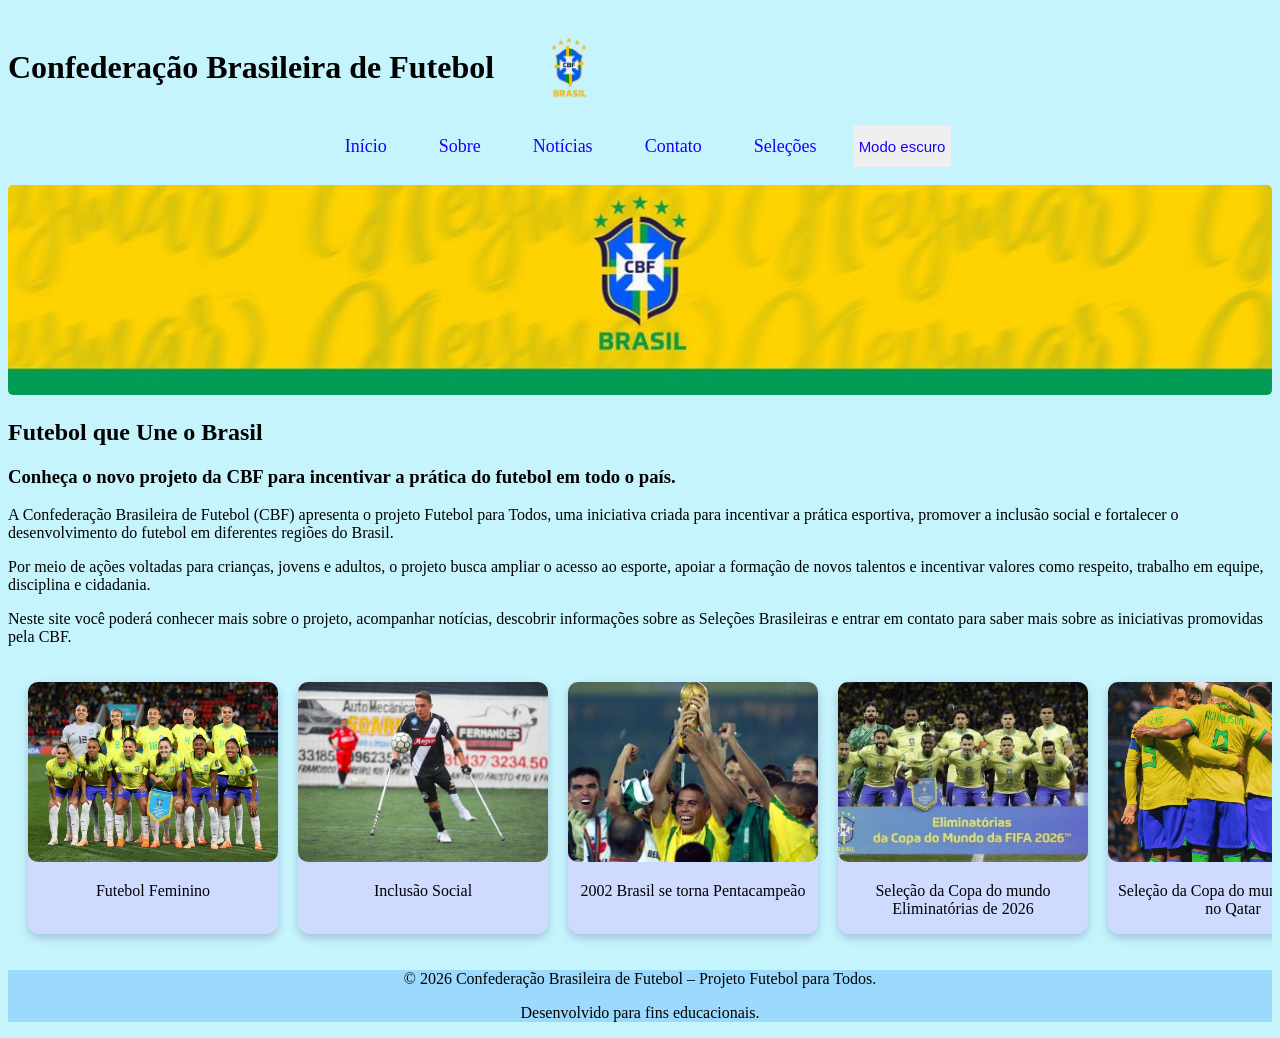
<file: cbf.theodoro/index.html>
<!DOCTYPE html>
<html lang="pt-br">
<head>
    <meta charset="UTF-8">
    <meta name="viewport" content="width=device-width, initial-scale=1.0">
    <title>Confederação Brasileira de Futebol</title>
    <link rel="stylesheet" href="style.css">
</head>

<body id="pagina">

<!--Cabeçalho-->
<header>
    <div class="cabecalho">
    <h1> Confederação Brasileira de Futebol </h1>
    <img class="logo-header-cbf" src="img/logodacbf-header.jpeg.png" alt="Logo da CBF">
    </div>

<!--barra de navegação entre as páginas-->
    <nav>
        <a href="index.html">Início</a>
        <a href="sobre.html">Sobre</a>
        <a href="noticias.html">Notícias</a>
        <a href="contato.html">Contato</a>
        <a href="selecoes.html">Seleções</a>
        <button id="modo-escuro">Modo escuro</button>
    </nav>
    

</header>


<!--Parte principal-->
<main>
<br>
    <img class="banner" src="img/banner4.jpg" alt="banner seleção">

    <section>

        <h2>Futebol que Une o Brasil</h2>
        <h3>Conheça o novo projeto da CBF 
        para incentivar a prática do futebol 
        em todo o país.
        </h3>

        <p>
A Confederação Brasileira de Futebol (CBF) apresenta o projeto
Futebol para Todos, uma iniciativa criada para incentivar a prática
esportiva, promover a inclusão social e fortalecer o desenvolvimento
do futebol em diferentes regiões do Brasil.
</p>

<p>
Por meio de ações voltadas para crianças, jovens e adultos,
o projeto busca ampliar o acesso ao esporte, apoiar a formação
de novos talentos e incentivar valores como respeito,
trabalho em equipe, disciplina e cidadania.
</p>

<p>
Neste site você poderá conhecer mais sobre o projeto,
acompanhar notícias, descobrir informações sobre as Seleções
Brasileiras e entrar em contato para saber mais sobre
as iniciativas promovidas pela CBF.
</p>

    </section>


<!--Galeria-->
    <section class="galeria" id="cards">

        <div class="foto">

        <img src="img/selecaofeminina.jpeg" alt="x">
        <p>Futebol Feminino</p>

        </div>

        <div class="foto">

        <img src="img/inclusao.jpeg" alt="x">
        <p>Inclusão Social</p>

        </div>

        <div class="foto">

        <img src="img/2002.jpg" alt="x">
        <p>2002 Brasil se torna Pentacampeão</p>

        </div>

        <div class="foto">

        <img src="img/selecao-eliminatorias-copa.webp" alt="x">
        <p>Seleção da Copa do mundo Eliminatórias de 2026</p>

        </div>

        <div class="foto">

        <img src="img/jogo.jpeg" alt="x">
        <p>Seleção da Copa do mundo de 2022 no Qatar</p>

        </div>

        <div class="foto">

        <img src="img/endrick.jpeg" alt="x">
        <p>Endrick Felipe</p>

        </div>

        <div class="foto">

        <img src="img/torcida.jpeg" alt="x">
        <p>Torcida brasileira</p>

        </div>

        <div class="foto">

        <img src="img/brasilde58.jpg" alt="x">
        <p>Seleção da Copa do mundo de 1958</p>

        </div>

         <div class="foto">

        <img src="img/brasil62.jpg" alt="x">
        <p>Seleção da Copa do mundo de 1962</p>

        </div>

         <div class="foto">

        <img src="img/brasil70.jpg" alt="x">
        <p>Seleção da Copa do mundo de 1970</p>

        </div>

         <div class="foto">

        <img src="img/brasil94.jpg" alt="x">
        <p>Seleção da Copa do mundo de 1958</p>

        </div>


    </section>

    </main>


<!--Rodapé-->
    <footer id="rodape">
    <p>
        © 2026 Confederação Brasileira de Futebol – Projeto Futebol para Todos.
    </p>

    <p>
        Desenvolvido para fins educacionais.
    </p>
</footer>


<script src="script.js"></script>
</body>
</file>
<file: cbf.theodoro/style.css>
body {
font-family:Cambria, Cochin, Georgia, Times, 'Times New Roman', serif;
background-color: rgb(198, 244, 252);
color:black;
}

footer {
    background-color: rgb(156, 218, 253);
    text-align: center;
}

nav{
    display: flex;
    justify-content: center;
    gap: 20px;
    flex-wrap: wrap;
}

nav a:hover{
    background-color: #768df3;
    color: #1e2b22;
}

nav a{
    color: rgb(25, 0, 255);
    text-decoration: none;
    font-size: 18px;
    transition: 0.3s;
    padding: 10px 16px;
    border-radius: 10px;
}


.cabecalho{
    display: flex;
    align-items: center;
    gap: 15px;
}
.logo-header-cbf{
    width: 120px;
    height:auto
}
.galeria{
    display: flex;
    gap: 20px;
    overflow-x: auto;
    padding: 20px;
}

.foto{
    min-width: 250px;
    border-radius: 12px;
    box-shadow: 0 4px 10px
rgba(11, 0, 73, 0.2);
background-color: rgb(206, 219, 255);
text-align: center;
}

.main{
    background-color: rgb(147, 248, 189);
}

.foto img{
    width: 250px;
    height: 180px;
    object-fit: cover;
    border-radius: 10px;
}

.banner{
    width: 100%;
    height: 100%;
    object-fit: cover;
    border-radius: 5px;
}

.header{
    display: flex;
    justify-content: space-between;
    align-items: center;
    padding: 20px;
    background-color: rgb(182, 181, 255);
}

button {
    
    color: rgb(25, 0, 255);
    text-decoration: none;
    font-size: 15px;
    border: none;
    cursor: pointer;
    
}
button a:hover{
    background-color: #768df3;
    color: #1e2b22;

}
</file>
